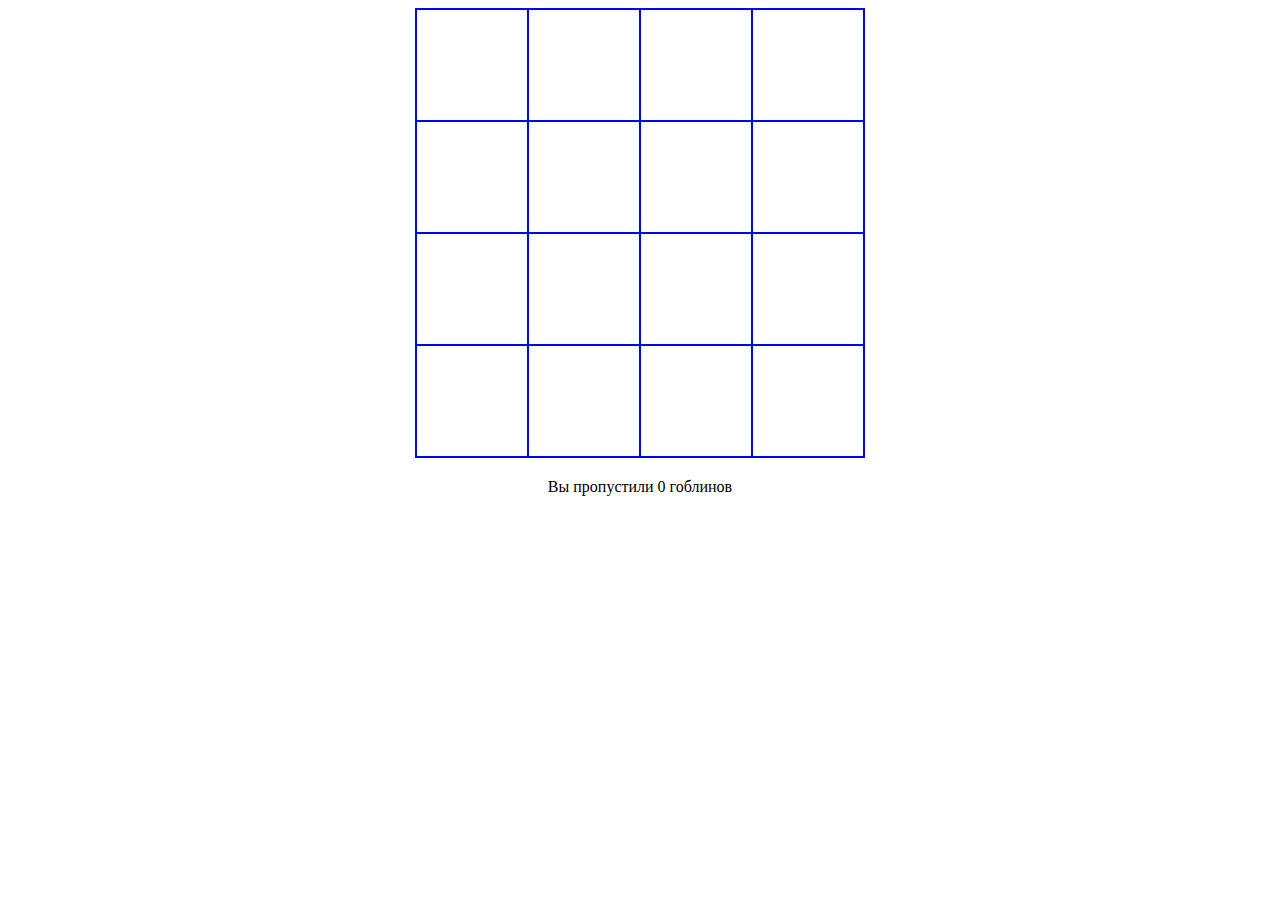
<file: index.html>
<!doctype html><html lang="en"><head><meta charset="UTF-8"><meta name="viewport" content="width=device-width,initial-scale=1"><meta http-equiv="X-UA-Compatible" content="ie=edge"><title>Document</title><link href="main.css" rel="stylesheet"></head><body><div id="board" class="gameboard"></div><p id="1" class="score"></p><script src="app.bundle.js"></script></body></html>
</file>
<file: main.css>
.gameboard {
  display: flex;
  flex-wrap: wrap;
  width: 35vw;
  height: 35vw;
  margin: auto;
  border:  1px solid blue; 
}

.cell {
  width: 25%;
  height: 25%;
  border:  1px solid blue;
  box-sizing: border-box;
  display: flex;
}

img {
 width: 80%;
 margin: auto;
}

.score {
  margin-top: 20px;
  text-align: center;
}
</file>
